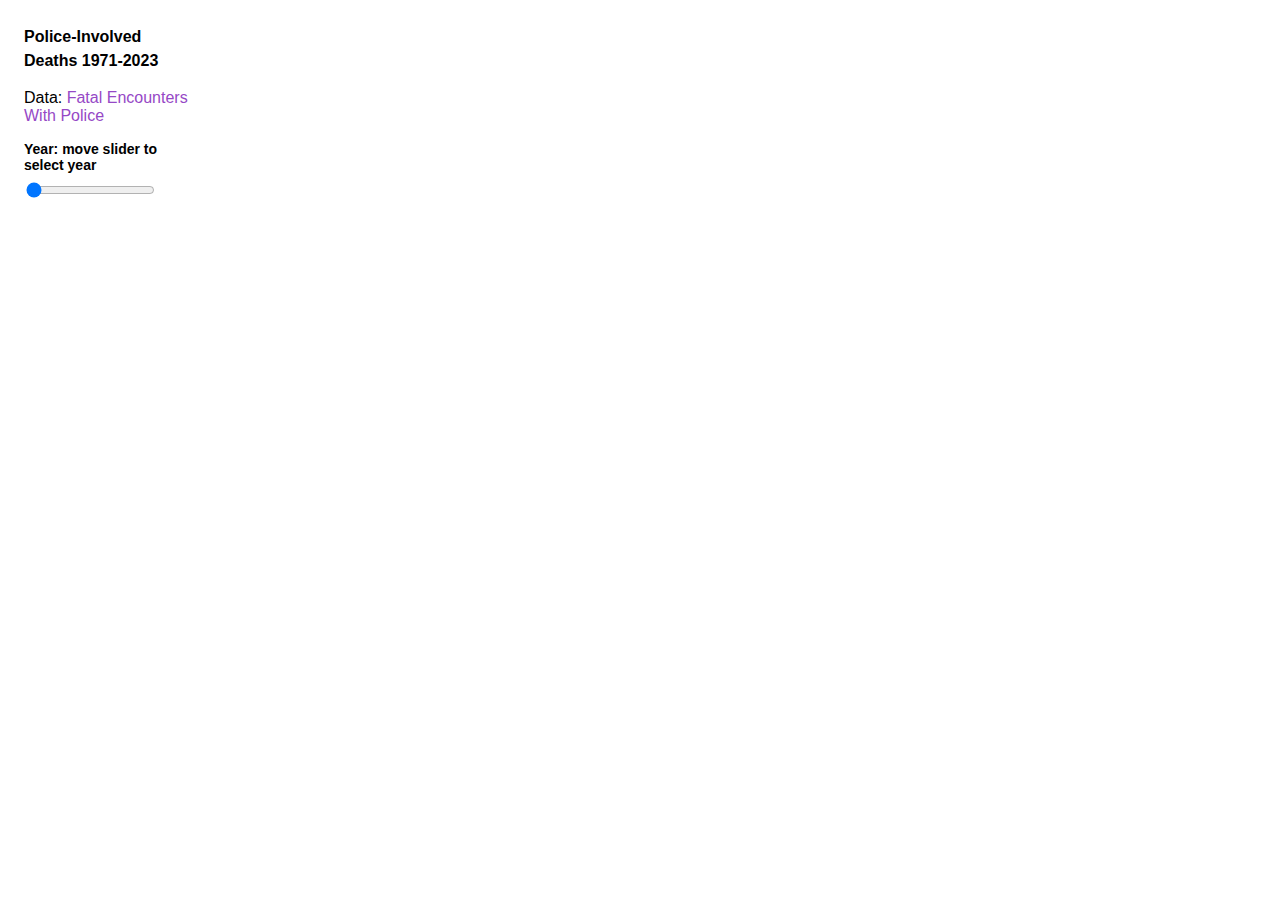
<file: Final_Project/data/time_slider.html>
<!DOCTYPE html>
<html>
  <head>
    <meta charset="utf-8" />
    <title>Time Slide Map</title>
    <meta name="viewport" content="width=device-width, initial-scale=1" />
    <link
      href="https://api.mapbox.com/mapbox-gl-js/v3.2.0/mapbox-gl.css"
      rel="stylesheet"
    />
    <script src="https://api.mapbox.com/mapbox-gl-js/v3.2.0/mapbox-gl.js"></script>
  </head>
  <style>
    body {
      overflow: hidden;
    }
    body * {
       -webkit-touch-callout: none;
        -webkit-user-select: none;
        -moz-user-select: none;
        -ms-user-select: none;
        user-select: none;
    }
    .map {
      position: absolute; 
      top: 0; 
      bottom: 0; 
      width: 100%; 
    }
  </style>
  <body>
    <script src="https://api.mapbox.com/mapbox-gl-js/plugins/mapbox-gl-compare/v0.4.0/mapbox-gl-compare.js"></script>
    <link 
      rel="stylesheet"
      href="https://api.mapbox.com/mapbox-gl-js/plugins/mapbox-gl-compare/v0.4.0/mapbox-gl-compare.css"
      type="text/css"
      />

    <div id="map"></div>
    <div id="console">
      <h1>Police-Involved Deaths 1971-2023</h1>
      <p>
        Data: 
        <a href="https://police-involved-deaths-ca.github.io/Data/"
        >Fatal Encounters With Police</a>
      </p>
      <div class="session" id="slidebar">
        <h2>Year: <label id="active-year">move slider to select year</label></h2>
        <input id="slider" class="row" type="range" min="1971" max="2023" step="1" value="1971" />
      </div>
    </div>
    <style>
      body {
        margin: 0; 
        padding: 0; 
        font-family: "Roboto Condensed", sans-serif;
 
      }
      #map {
        position: absolute; 
        top: 0; 
        bottom: 0; 
        width: 100%; 
      }
      h1 {
        font-size: 16px; 
        line-height: 24px; 
      }
      h2{
        font-size: 14px; 
        line-height: 16px; 
        margin-bottom: 7px; 
      }
      a {
        text-decoration: none; 
        color: #9648c6; 
      }
      #console {
        position: absolute; 
        width: 167px; 
        margin: 7px; 
        padding: 7px 17px; 
        background-color: white; 
      }
    </style>
    <script>
      mapboxgl.accessToken='pk.eyJ1Ijoic3VtbWVyLWgtcyIsImEiOiJjbHN3b21reGQydmNlMmxwcHh0OWw4cTgwIn0.MpcHLXkWUYWUOBqfMlCZVw';
      const mapMap = new mapboxgl.Map({
        container: 'map', 
        // choose from mapbox's core styles or make your own 
        style: 'mapbox://styles/summer-h-s/cluhn0ez500mx01q54nofex1g',
        center: [-104, 60], 
        zoom: 3
      }); 
      mapMap.on('load', () => {
        //add interactivity to slider
        document.getElementById('slider').addEventListener('input', (event) => {
          const year=event.target.value.toString();
          console.log('current year: ['+year+']'); 
          //update the map
          mapMap.setFilter('police-violence-canada-dataset', ['==', ['slice', ['string', ['get', 'date']],0,4], year]);
          // update slider title 
          document.getElementById('active-year').innerText=year;
        })
      }); 
    </script>
  </body>
</html>
</file>
